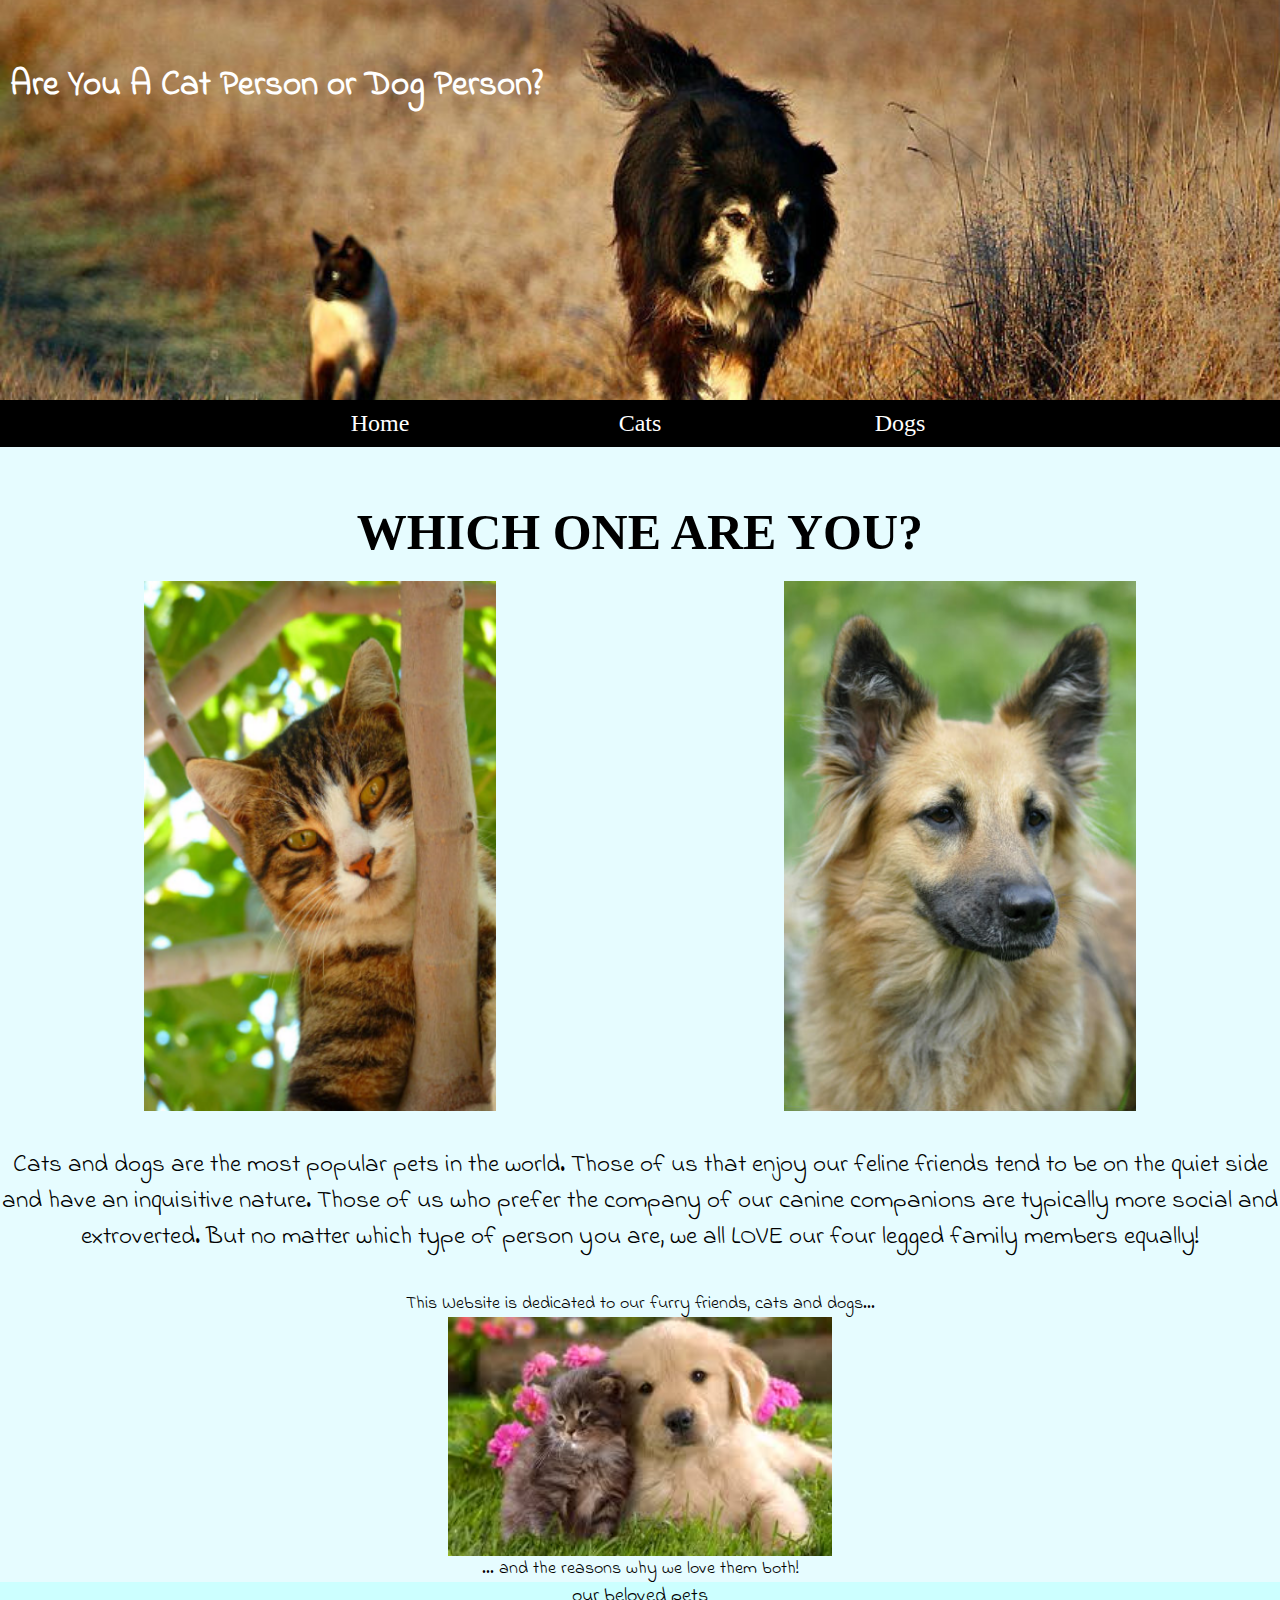
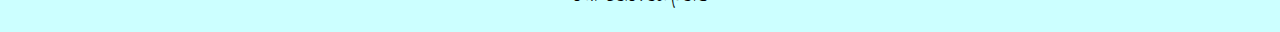
<file: index.html>
<!doctype html>
<html>
    <head>
        <title>Are You A Cat or Dog Person?</title>
        <link href="css/style.css" rel="stylesheet" type="text/css">
    </head>
    <body>
        <div class="container">
            <div class="main-banner">
                <h1 class="main">Are You A Cat Person or Dog Person?</h1>
            </div>
            <nav class="main-nav">
                <ul>
                    <li><a href="index.html">Home</a></li>
                    <li><a href="cats.html">Cats</a></li>
                    <li><a href="dogs.html">Dogs</a></li>
                </ul>
            </nav>
			
			<br><br>
			<div>
				<!-- main heading which type of person are you- cat or dog -->
			    <h1 class="are-you">WHICH ONE ARE YOU?</h1>
			</div>
			    <div class="row">
			    	<!-- cat image with purr text -->
			        <div class="col-2">
			            <a href="cats.html"><img src="images/cat-homeimage.jpg" class="homeimage1" /></a>
			            <div class="middle">
			                <div class="text">Purr!</div>
			            </div>
			         </div>
			        <!-- dog image with woof text -->
			        <div class="col-2">
			            <a href="dogs.html"><img src="images/dog-homeimage.jpg" class="homeimage2" /></a>
			            <div class="middle">
			            	<div class="text-dog">Woof!</div>
			            </div>
			        </div>
			     </div>
			     <br> <br>
			 <div class="main-content">
			   <p class="intro">Cats and dogs are the most popular pets in the world. Those of us that enjoy our feline friends tend to be on the quiet side and have an inquisitive nature. Those of us who prefer the company of our canine companions are typically more social and extroverted. But no matter which type of person you are, we all LOVE our four legged family members equally!</p>
			    <br><br>
			<!-- paragraph about cat and dog people -->
			<p class="furryfriends">This Website is dedicated to our furry friends, cats and dogs...</p>
				<!-- image of puppy and kitten -->
				<img class="catanddog" src="images/catanddog.jpg" />
			<p class="furryfriends">... and the reasons why we love them both!</p>
			</div>
		</div>
        </div>
        <p id="footer"> our beloved pets</p>
    </body>
</html>
</file>
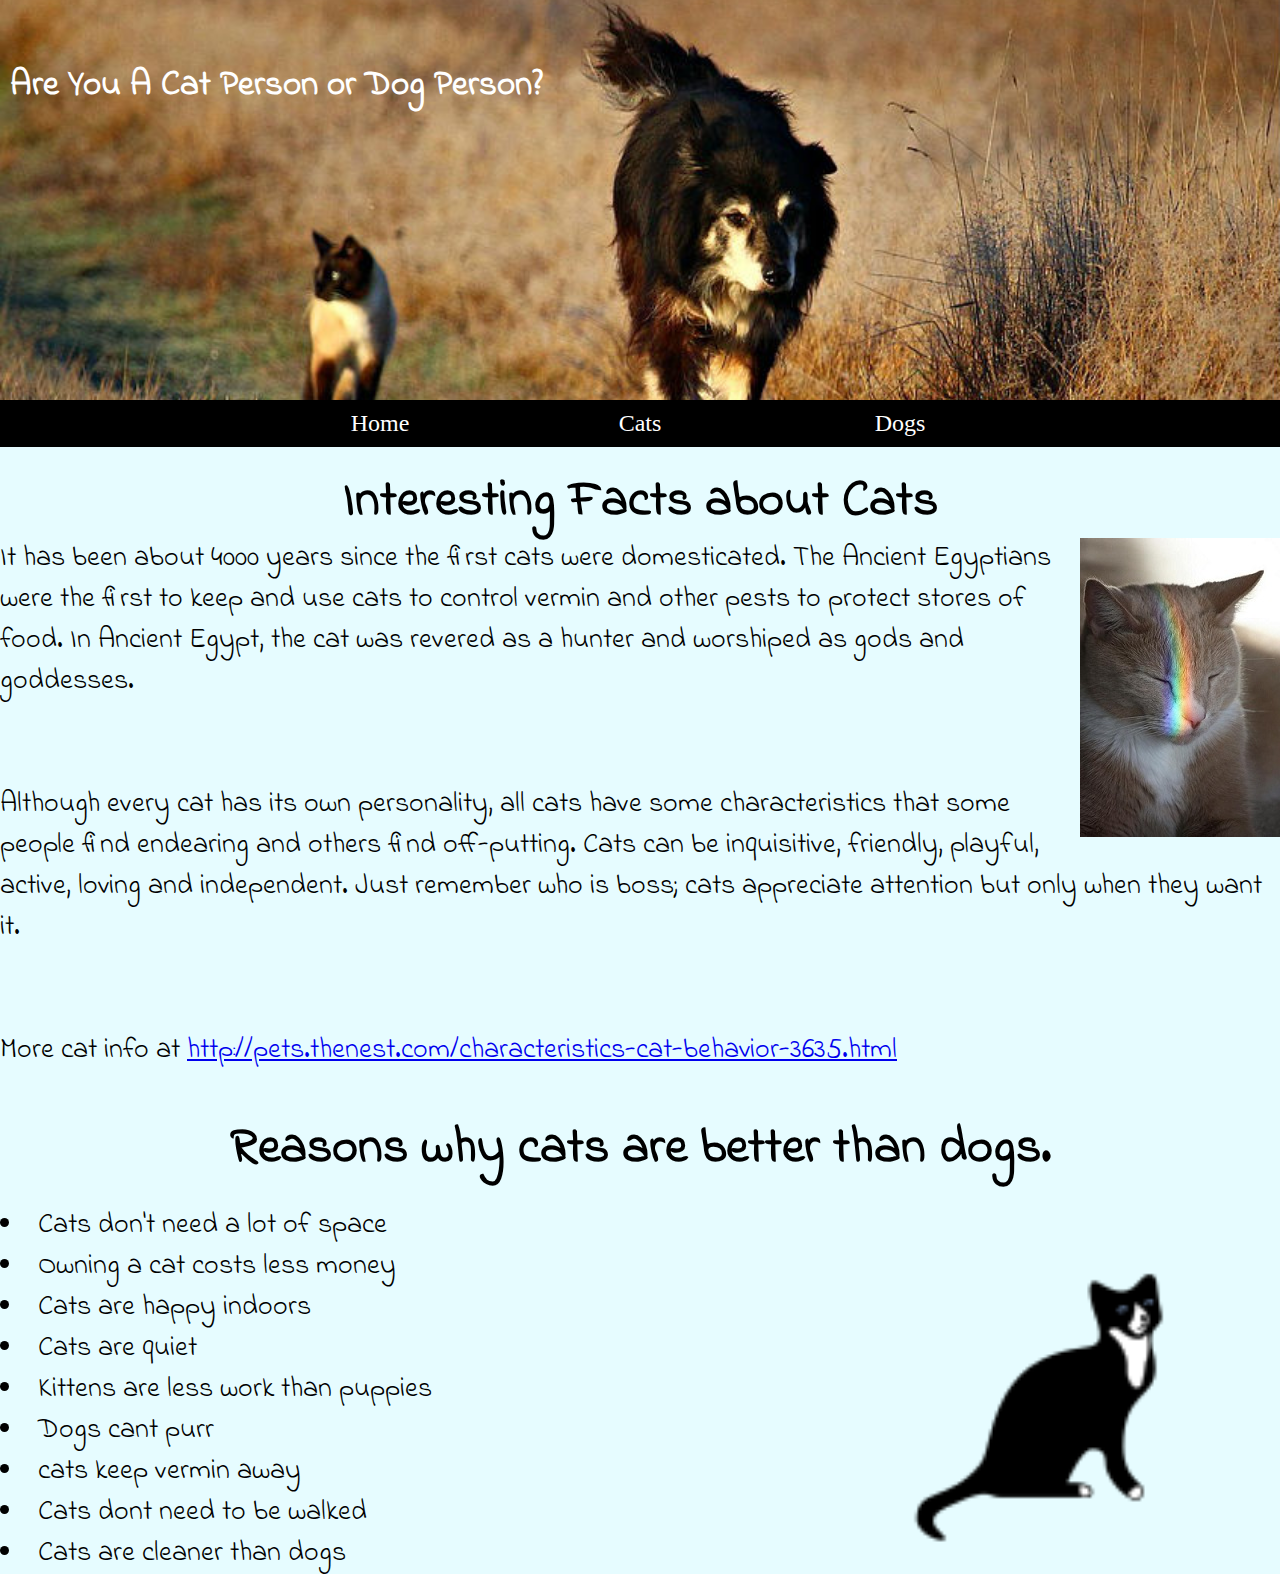
<file: cats.html>
<!doctype html>
<html>
    <head>
        <title>Are You A Cat Person or Dog Person?</title>
        <link href="css/style.css" rel="stylesheet" type="text/css">
    </head>
    <body>
        <div class="container">
            <div class="main-banner">
                <h1 class="main">Are You A Cat Person or Dog Person?</h1>
            </div>
            <nav class="main-nav">
                <ul>
                    <li><a href="index.html">Home</a></li>
                    <li><a href="cats.html">Cats</a></li>
                    <li><a href="dogs.html">Dogs</a></li>
                </ul>
            </nav>
             <br>
			<h2>Interesting Facts about Cats</h2>
			<div>
			<p class="notcentered"><img id="catimage" src="images/cat1.jpg">It has been about 4000 years since the first cats were domesticated. The Ancient Egyptians were the first to keep and use cats to control vermin and other pests to protect stores of food. In Ancient Egypt, the cat was revered as a hunter and worshiped as gods and goddesses.<br>
			<br><br>Although every cat has its own personality, all cats have some characteristics that some people find endearing and others find off-putting. Cats can be inquisitive, friendly, playful, active, loving and independent. Just remember who is boss; cats appreciate attention but only when they want it.
			<br><br><br><p class="notcentered">More cat info at <a href="http://pets.thenest.com/characteristics-cat-behavior-3635.html">http://pets.thenest.com/characteristics-cat-behavior-3635.html</a>
			<br><br>
			<h2>Reasons why cats are better than dogs.</h2>
			<img id="catsilhoutte" src="images/cat-silhouette.png">
			<ul class="reason-list">
			  <li>Cats don't need a lot of space</li>
			  <li>Owning a cat costs less money</li>
			  <li>Cats are happy indoors</li>
			  <li>Cats are quiet</li>
			  <li>Kittens are less work than puppies</li>
			  <li>Dogs cant purr</li>
			  <li>cats keep vermin away</li>
			  <li>Cats dont need to be walked</li>
			  <li>Cats are cleaner than dogs</li>
			  </ul>
			</div>
        </div>
    </body>
</html>
</file>
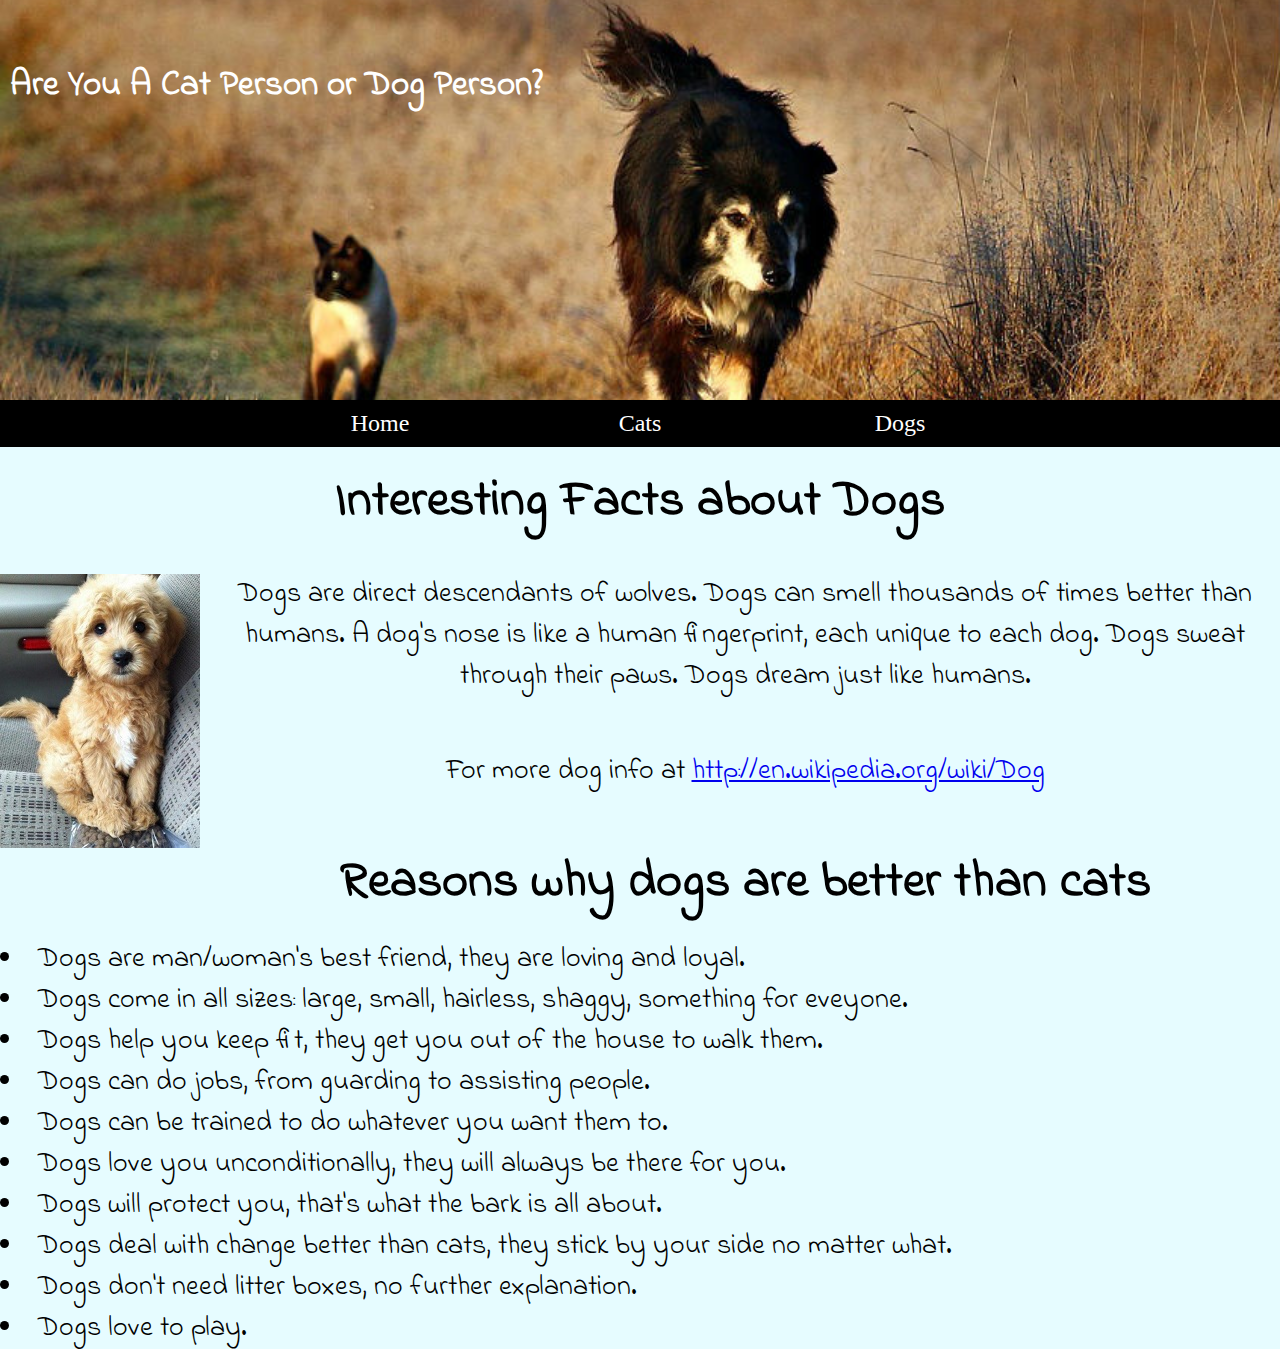
<file: dogs.html>
<!doctype html>
<html>
    <head>
        <title>Are You A Cat Person or Dog Person?</title>
        <link href="css/style.css" rel="stylesheet" type="text/css">
    </head>
    <body>
        <div class="container">
            <div class="main-banner">
                <h1 class="main">Are You A Cat Person or Dog Person?</h1>
            </div>
            <nav class="main-nav">
                <ul>
                    <li><a href="index.html">Home</a></li>
                    <li><a href="cats.html">Cats</a></li>
                    <li><a href="dogs.html">Dogs</a></li>
                </ul>
            </nav>
            <br>
            <h2>Interesting Facts about Dogs</h2>
            <div>
            <br><br><p class="not-centered"><img id="dogimage" src="images/dog1.jpg">Dogs are direct descendants of wolves. Dogs can smell thousands of times better than humans.
               A dog's nose is like a human fingerprint, each unique to each dog.
               Dogs sweat through their paws. Dogs dream just like humans.</p>
               <br><br><br><p class="not centered">For more dog info at <a href="http://en.wikipedia.org/wiki/Dog">http://en.wikipedia.org/wiki/Dog</a></p></br></br></br>
               
               
            <h2>Reasons why dogs are better than cats </h2>
            
			    <ul class="reason-list">
			        <li>Dogs are man/woman's best friend, they are loving and loyal.</li>
			        <li>Dogs come in all sizes: large, small, hairless, shaggy, something for eveyone.</li>
			        <li>Dogs help you keep fit, they get you out of the house to walk them.</li>
			        <li>Dogs can do jobs, from guarding to assisting people.</li>
			        <li>Dogs can be trained to do whatever you want them to.</li>
			        <li>Dogs love you unconditionally, they will always be there for you.</li>
			        <li>Dogs will protect you, that's what the bark is all about.</li>
			        <li>Dogs deal with change better than cats, they stick by your side no matter what.</li>
			        <li>Dogs don't need litter boxes, no further explanation.</li>
			        <li>Dogs love to play.</li>
			        
			        
			        
			    </ul>
			    </div>
			    </div>
			
			
			
        
    </body>
</html>
</file>
<file: css/style.css>
/*http://www.diffen.com/difference/Cat_vs_Dog*/


@import url('https://fonts.googleapis.com/css?family=Indie+Flower|Satisfy');

/* make the background color for every page white */
body {
	background-color: #E6FCFF;
}

* {
    margin: 0;
    padding: 0;
    box-sizing: border-box;
} 


.main-banner {
	background: url(../images/cat-dog-banner.jpg);
	background-size: cover;
	background-position: 0% 30%;
	height: 400px;
	width: 100%;
	position: relative;
}

.main {
    position: absolute;
    font-family: 'Indie Flower', cursive;
    left: 10px;
    top: 60px;
    color: white;
    font-size: 35px;
}

.row {
	width: 100%;
	overflow: auto;
}

.col-2 {
	width: 50%;
	float: left;
	position: relative;
}

.homeimage1 {
  opacity: 1;
  display: block;
  width: 55%;
  height: auto;
  transition: .5s ease;
  backface-visibility: hidden;
}

.homeimage2 {
    opacity: 1;
    display: block;
    width: 55%;
    height: auto;
    transition: .5s ease;
    backface-visibility: hidden;
}

.middle {
  transition: .5s ease;
  opacity: 0;
  position: absolute;
  top: 50%;
  left: 50%;
  transform: translate(-50%, -50%);
  -ms-transform: translate(-50%, -50%)
}

.col-2:hover .homeimage1 {
  opacity: 0.3;
}

.col-2:hover .middle {
  opacity: 1;
}

/* text says purr */
.text {
  background-color: #000;
  color: white;
  font-size: 20px;
  padding: 16px 32px;
}

.col-2:hover .homeimage2 {
    opacity: 0.3;
}

/* text says woof */
.text-dog {
    background-color:#000;
    color: white;
    font-size: 20px;
    padding: 16px 32px;
}

.intro {
	font-size: 25px;
}

.furryfriends {
    font-size: 18px;
}

.catanddog {
    width: 30%;
}


/* center headings and put some space above and below */
.are-you {
    text-align: center;
	margin-top: 20px;
	margin-bottom:20px;
	font-size: 50px;'
	font-family: 'Indie Flower', cursive;
}

h2 {
    text-align: center;
     font-family: 'Indie Flower', cursive;
     font-size: 50px;
     font-weight: bold;
}	
p {
	text-align: center;
	font-size: 28px;
	font-family: 'Indie Flower', cursive;
}

.notcentered {
	text-align: left;
	
}

img {
    display: block;
    margin-left: auto;
    margin-right: auto;
}
#catimage {
    float: right;
    margin: 0 0 10px 10px;
}	
#dogimage {
    float: left;
    margin: 0px 10px 0 0;
}
nav ul {
	list-style: none;
	text-align: center;
	background: #000;
	padding: 5px 0px;
}
nav ul li {
	display: inline-block;
	width: 20%;
}
nav ul li a {
	font-size: 24px;
	text-decoration: none;
	color: #fff;
	display: inline-block;
	padding: 5px;
	transition: .25s;
}
nav ul li a:hover {
	background: #fff;
	color: #000;
	border-radius: 10px;
	font-weight: 700;
}
.reason-list{
	margin-top: 20px;
	list-style-position: inside;
	font-family: 'Indie Flower', cursive;
	font-size: 28px;
}
#catsilhoutte {
    float: right;
    width: 23%;
    margin: 80px 90px 0 0;
}
#footer {
    font-size: 20px;
       width: 100%;
  height: 50px;
  background: #ccffff;
}
</file>
